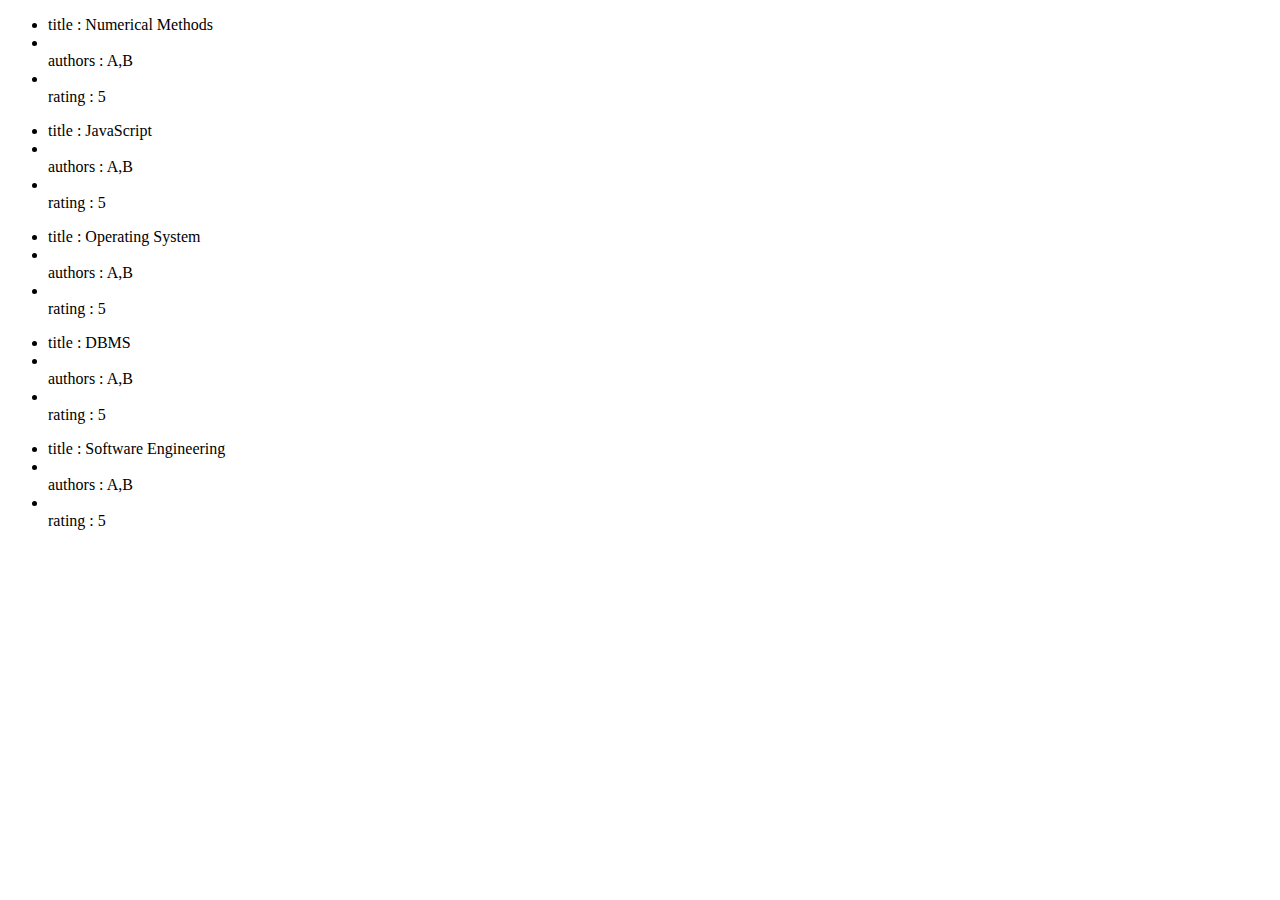
<file: index.html>
<!DOCTYPE html>
<html lang="en">
<head>
    <meta charset="UTF-8">
    <meta http-equiv="X-UA-Compatible" content="IE=edge">
    <meta name="viewport" content="width=device-width, initial-scale=1.0">
    <title>Document</title>
    <!-- <script src="simpleInterest.js"></script> -->
    <!-- <script src="percentage.js"></script> -->
    <!-- <script src="function.js"></script> -->
    <!-- <script src="mathFunction.js"></script> -->
    <!-- <script src="functions.js"></script> -->
    <!-- <script src="array.js"></script> -->
    <!-- <script src="ifStatement.js"></script> -->
    <!-- <script src="testEqual.js"></script> -->
    <!-- <script src="testStrict.js"></script> -->
    <!-- <script src="gulfScore.js"></script> -->
    <!-- <script src="testSwitch.js"></script> -->
    <!-- <script src="object.js"></script> -->
    <!-- <script src="checkProperty.js"></script> -->
    <!-- <script src="arrMultiply.js"></script> -->
    <!-- <script src="lexical.js"></script> -->
    <!-- <script src="arrowFunction.js"></script> -->
    <!-- <script src="stringReverse.js"></script> -->
    <!-- <script src="like.js"></script> -->
    <!-- <script src="dayAndNight.js"></script> -->
    <!-- <script src="function1.js"></script> -->
    <!-- <script src="range.js"></script> -->
    <!-- <script src="foreachLoop.js"></script> -->
    <!-- <script src="object1.js"></script> -->
    <script src="stringTemplates.js"></script>
</head>
<body>
    
</body>
</html>
</file>
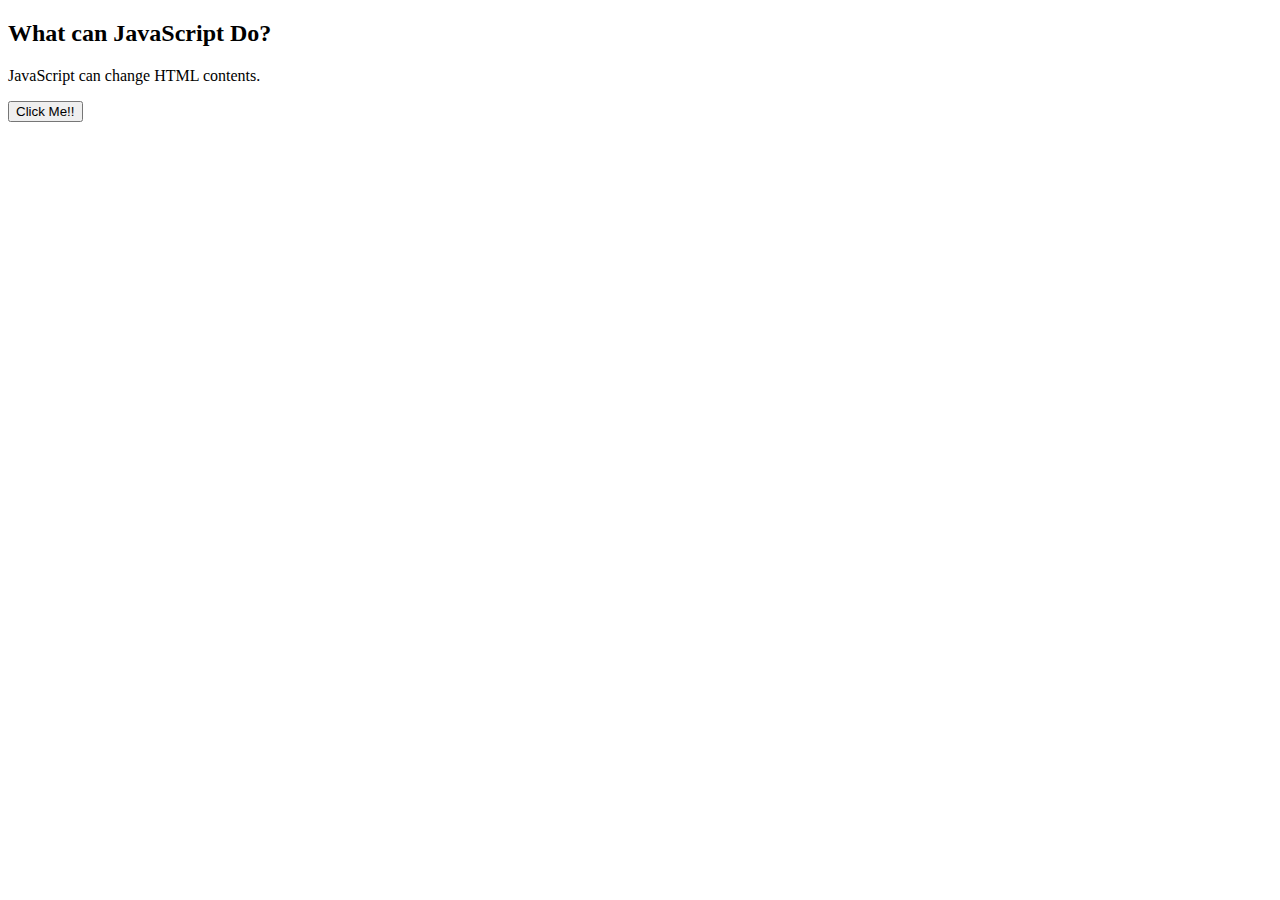
<file: 1_onclick.html>
<!DOCTYPE html>
<html lang="en">
<head>
    <meta charset="UTF-8">
    <meta http-equiv="X-UA-Compatible" content="IE=edge">
    <meta name="viewport" content="width=device-width, initial-scale=1.0">
    <title>Click</title>
</head>
<body>
    <h2>What can JavaScript Do?</h2>
    <p id="demo">JavaScript can change HTML contents.</p>
    <button type="button" onclick="document.getElementById('demo').innerHTML='Hello JavaScript!!'">Click Me!!
     </button>
</body>
</html>
</file>
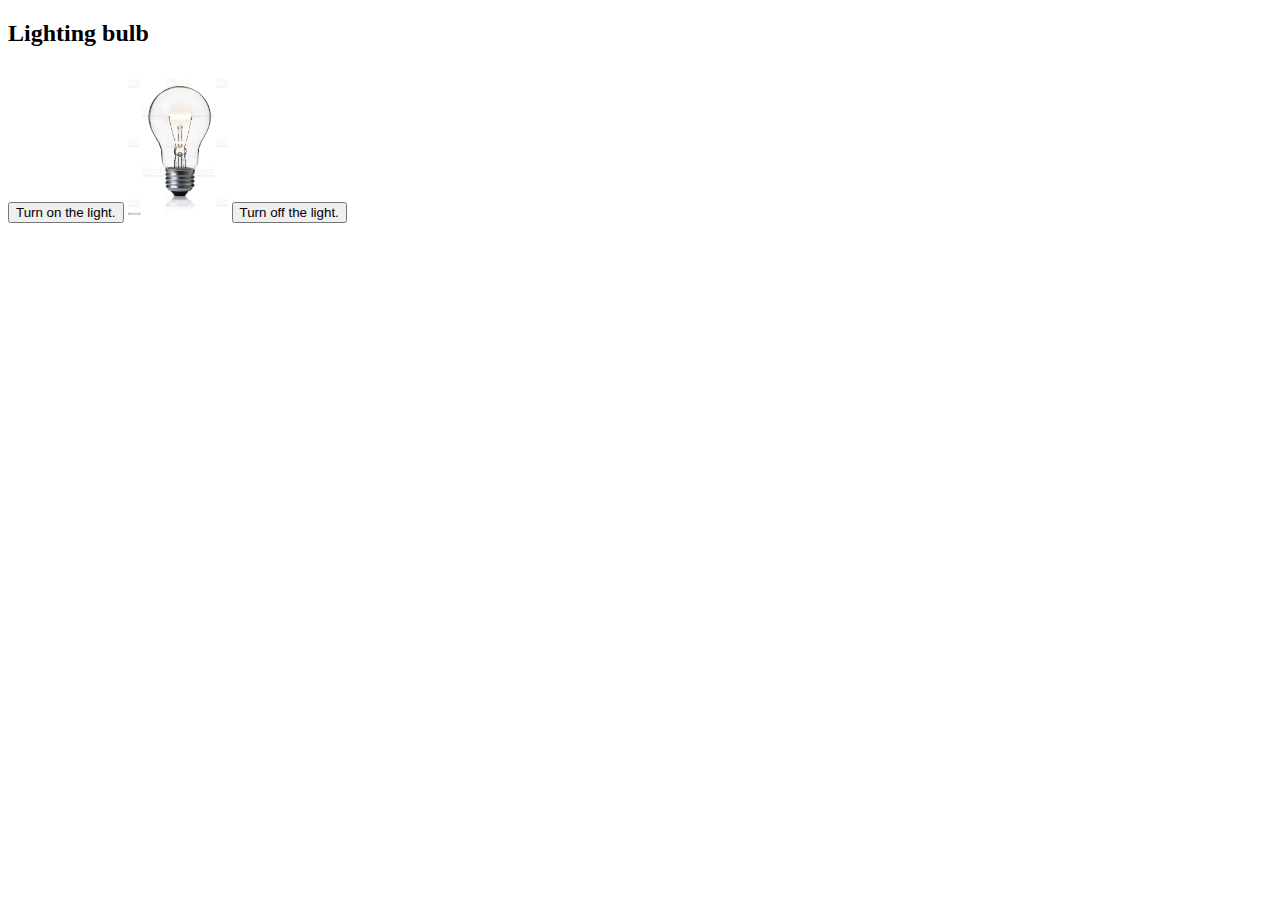
<file: 2_bulb.html>
<!DOCTYPE html>
<html lang="en">
<head>
    <meta charset="UTF-8">
    <meta http-equiv="X-UA-Compatible" content="IE=edge">
    <meta name="viewport" content="width=device-width, initial-scale=1.0">
    <title>Bulb</title>
</head>
<body>
    <h2>Lighting bulb</h2>

    <button onclick="document.getElementById('myImage').src='bulbon.jpg'">Turn on the light.</button>

    <img id="myImage" src="bulboff.jpg" alt="Bulb" style="width: 100px;">
    <button onclick="document.getElementById('myImage').src='bulboff.jpg'">Turn off the light.</button>
</body>
</html>
</file>
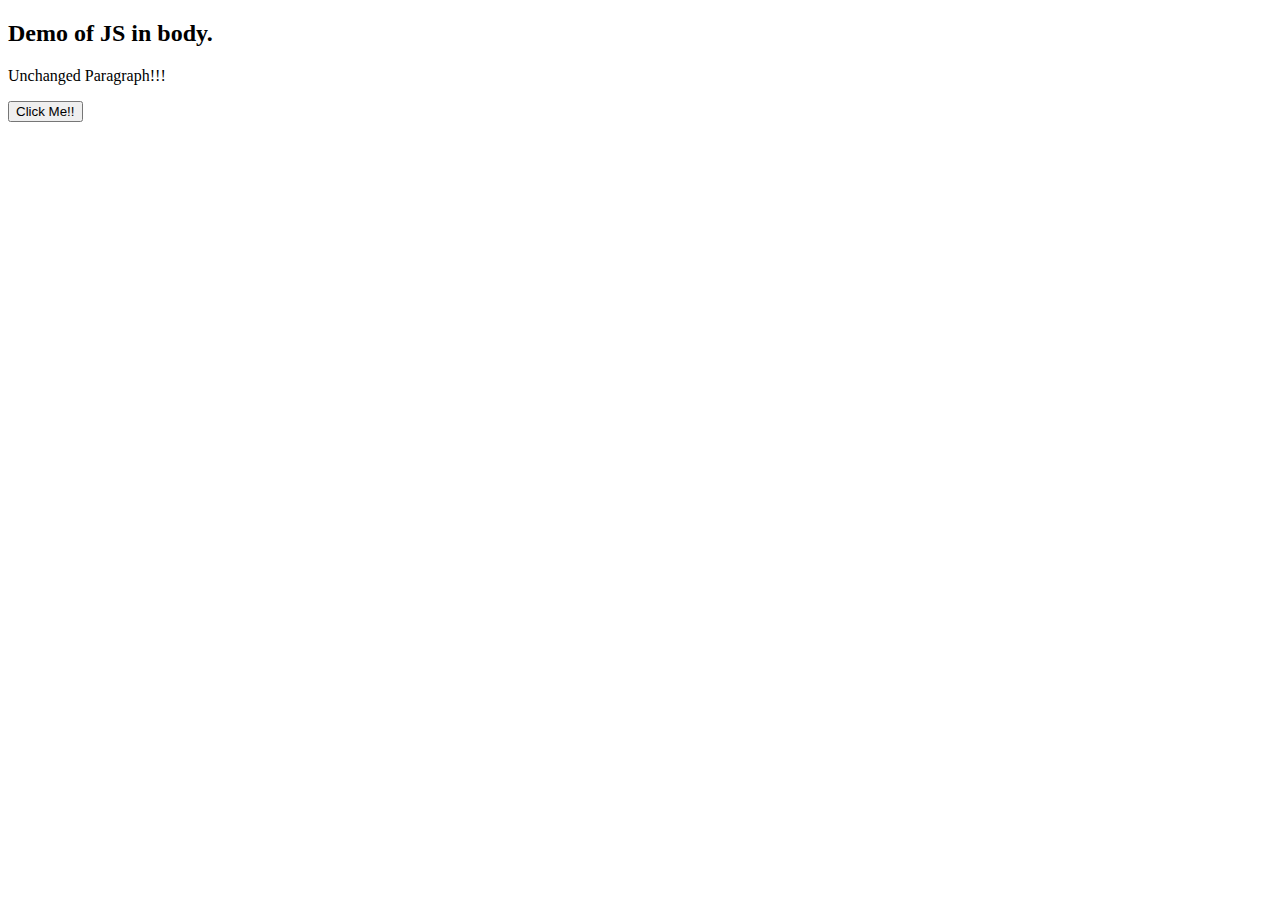
<file: jsInBody.html>
<!DOCTYPE html>
<html lang="en">
<head>
    <meta charset="UTF-8">
    <meta http-equiv="X-UA-Compatible" content="IE=edge">
    <meta name="viewport" content="width=device-width, initial-scale=1.0">
    <title>Document</title>
</head>
<body>
    <h2>Demo of JS in body.</h2>
    <p id="demo">Unchanged Paragraph!!!</p>
    <button type="button" onclick="myFunction()">Click Me!!</button>
    <script>
        function myFunction(){
            document.getElementById('demo').innerHTML="Changed Paragraph!!!";
        }
    </script>
</body>
</html>
</file>
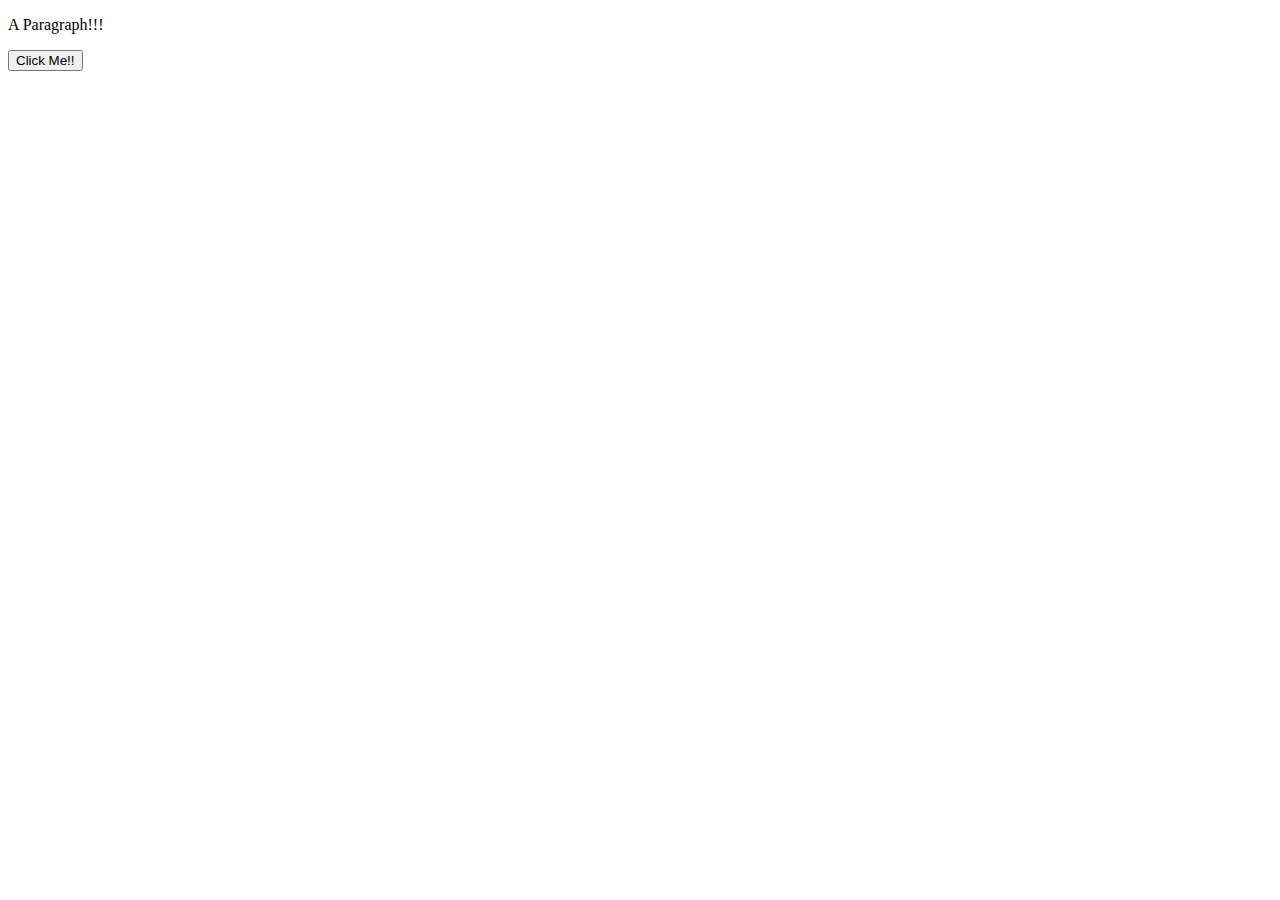
<file: jsInHead.html>
<!DOCTYPE html>
<html lang="en">
<head>
    <meta charset="UTF-8">
    <meta http-equiv="X-UA-Compatible" content="IE=edge">
    <meta name="viewport" content="width=device-width, initial-scale=1.0">
    <title>Document</title>
    <script>
        function myFunction(){
            document.getElementById('demo').innerHTML="Paragraph Changed!!!";
        }
    </script>
</head>
<body>
    <p id="demo">A Paragraph!!!</p>
    <button type="button" onclick="myFunction()">Click Me!!</button>
</body>
</html>
</file>
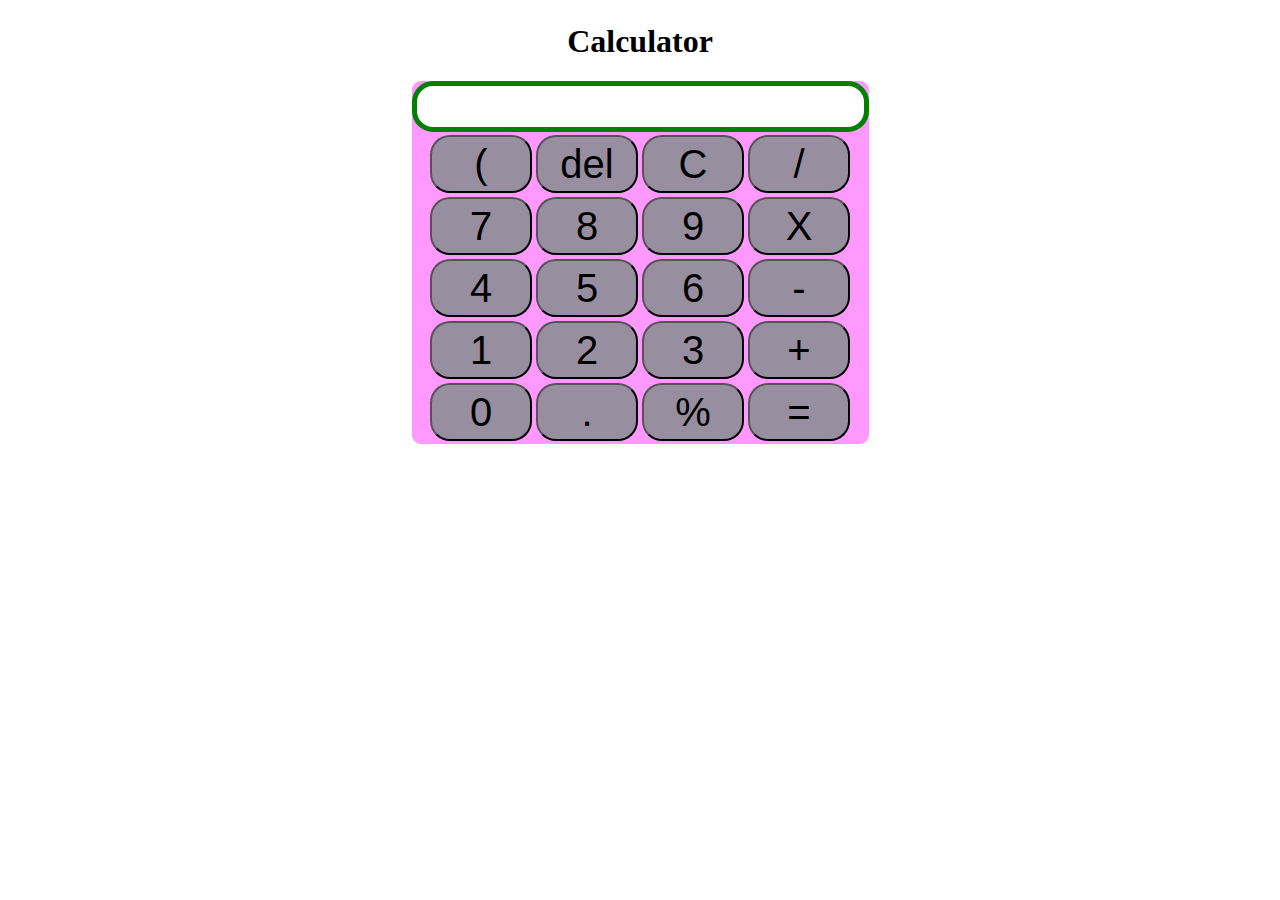
<file: JavaScript Calculator/calculator.html>
<!DOCTYPE html>
<html lang="en">
<head>
    <meta charset="UTF-8">
    <meta http-equiv="X-UA-Compatible" content="IE=edge">
    <meta name="viewport" content="width=device-width, initial-scale=1.0">
    <title>Calculator</title>
    <link rel="stylesheet" href="calculator.css">
</head>
<body>
    <div class="container">
        <h1>Calculator</h1>
        
        <div class="calculator">
            <input type="text" name="screen" id="screen">

            <table>
                <tr>
                    <td><button>(</button></td>
                    <td><button>del</button></td>
                    <td><button>C</button></td>
                    <td><button>/</button></td>
                </tr>
                
                <tr>
                    <td><button>7</button></td>
                    <td><button>8</button></td>
                    <td><button>9</button></td>
                    <td><button>X</button></td>
            </tr>

            <tr>
                <td><button>4</button></td>
                <td><button>5</button></td>
                <td><button>6</button></td>
                <td><button>-</button></td>
            </tr>
            
            <tr>
                <td><button>1</button></td>
                <td><button>2</button></td>
                <td><button>3</button></td>
                <td><button>+</button></td>
            </tr>

            <tr>
                <td><button>0</button></td>
                <td><button>.</button></td>
                <td><button>%</button></td>
                <td><button>=</button></td>
            </tr>
            </table>
        </div>
    </div>
    
    <script src="calculator.js"></script>  
</body>
</html>
</file>
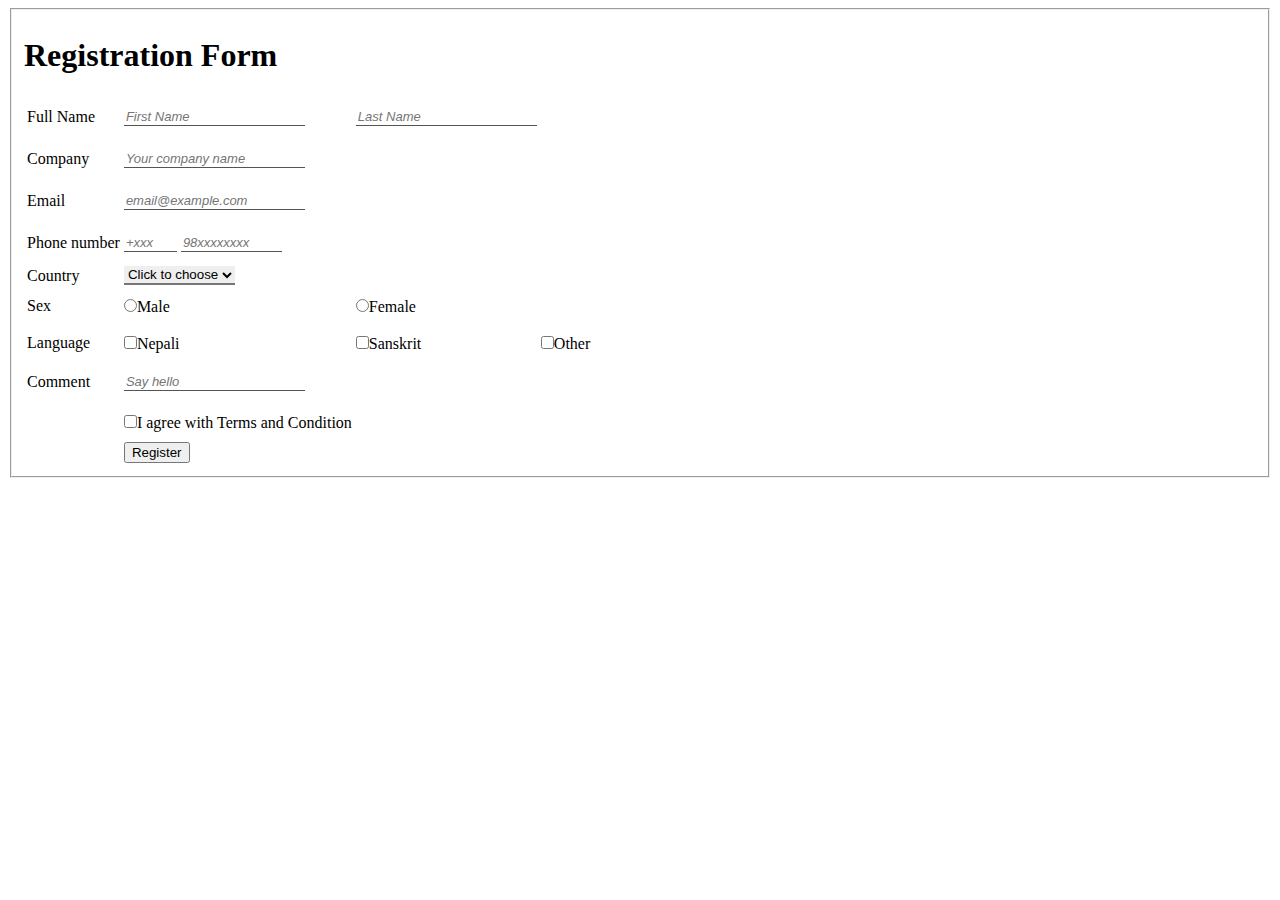
<file: Practice/formValidation.html>
<!DOCTYPE html>
<html lang="en">
<head>
    <meta charset="UTF-8">
    <meta http-equiv="X-UA-Compatible" content="IE=edge">
    <meta name="viewport" content="width=device-width, initial-scale=1.0">
    <title>Form</title>
    <link rel="stylesheet" href="formValidation.css">
</head>
<body>
    <fieldset>
    <h1>Registration Form</h1>
    <div class="container">

            <form action="">
                <div class="form">
                    <table>
                        <tr>
                            <td><label for="fullname">Full Name</label></td>
                            <td><input type="text" name="firstname"  placeholder="First Name"></td>
                            <td><input type="text" name="lastname"  placeholder="Last Name"></td>
                        </tr>
                        <tr>

                            <td><label for="company">Company</label></td>
                            <td><input type="text" name="company" id="" placeholder="Your company name"></td>
                        </tr>
                <tr>

                    <td><label for="email">Email</label></td>
                    <td><input type="email" name="email" id="" placeholder="email@example.com"></td>
                    <tr>

                        <td><label for="phonenumber">Phone number</label></td>
                        <td><input type="text" name="phonenumber" id="" size="4" maxlength="4" placeholder="+xxx">
                        <input type="text" name="phonenumber" id="" size="10" maxlength="10" placeholder="98xxxxxxxx"></td>
                    </tr>
                        <tr>

                            <td><label for="country">Country</label></td>
                            <td><select name="country" id="">
                                <option value="" disabled selected>Click to choose</option>
                                <option value="nepal">Nepal</option>
                                <option value="usa">USA</option>
                                <option value="uk">UK</option>
                                <option value="australia">Australia</option>
                            </select></td>
                        </tr>
                            <tr>

                                <td><label for="sex">Sex</label></td>
                                <td><input type="radio" name="sex" id="">Male</td>
                                <td><input type="radio" name="sex" id="">Female </td>
                            </tr>
                                <tr>

                                    <td><label for="language">Language</label></td>
                                    <td><input type="checkbox" name="nepali" value="nepali" id="">Nepali</td>
                                    <td><input type="checkbox" name="sanskrit" value="sanskrit" id="">Sanskrit</td>
                                    <td><input type="checkbox" name="other" value="other" id="">Other </td>
                                </tr>
                                    <tr>

                                        <td><label for="comment">Comment</label></td>
                                        <td><input type="textarea" name="comment" id="" placeholder="Say hello"></td>
                                    </tr>
                                        <tr>
                                            <td></td>
                                            <td><input type="checkbox" name="" id="">I agree with Terms and Condition </td>
                                        </tr>
                                            <tr>
                                                <td></td>
                                            <td><button type="submit">Register</button></td>
                                            
                                        </tr>
            </div>
        </table>
        </form>
    </div>
</fieldset>
</body>
</html>
</file>
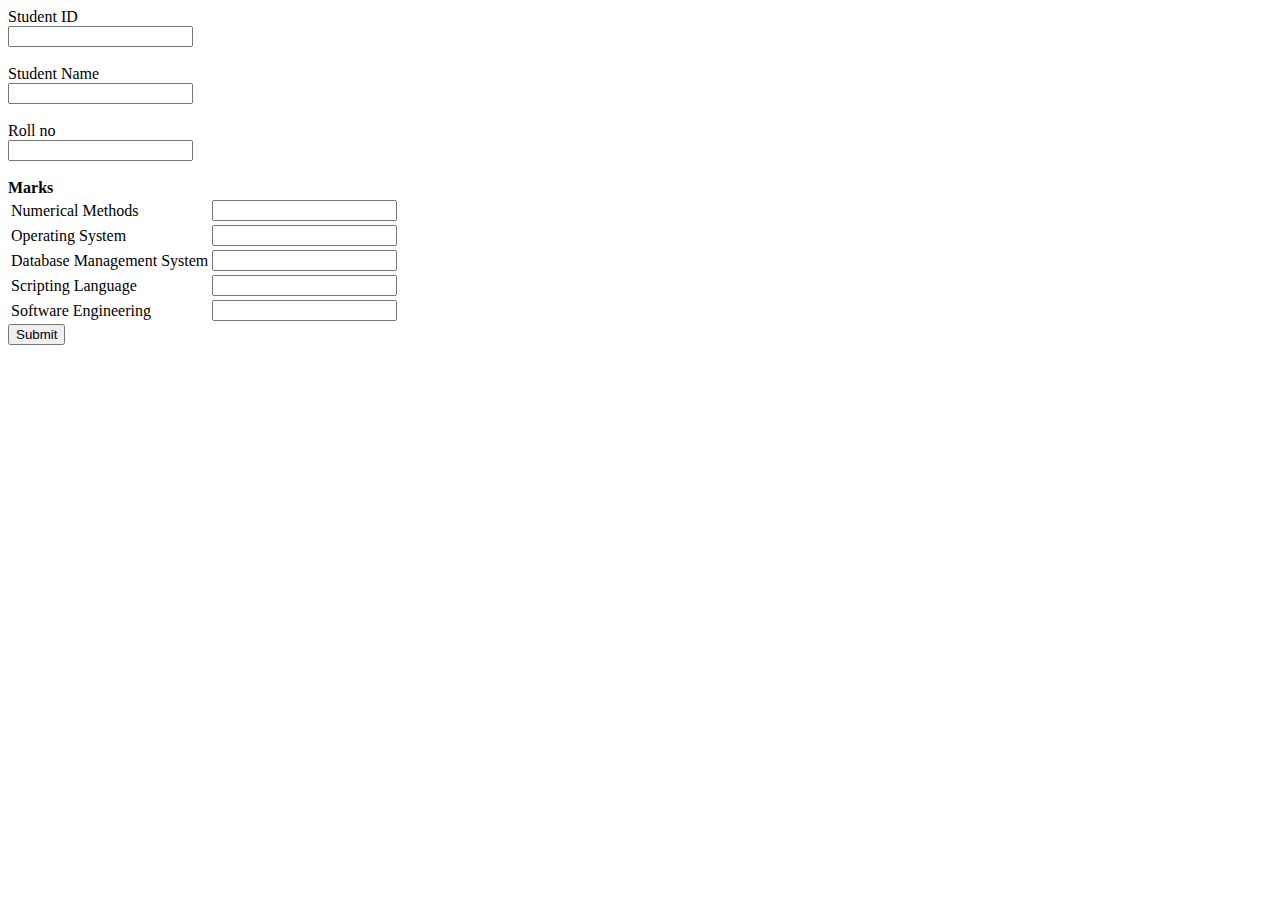
<file: Practice/studentForm.html>
<!DOCTYPE html>
<html lang="en">
<head>
    <meta charset="UTF-8">
    <meta http-equiv="X-UA-Compatible" content="IE=edge">
    <meta name="viewport" content="width=device-width, initial-scale=1.0">
    <title>Student Form</title>
</head>
<body>
    <div class="container">
        <form action="studentForm.php" method="post">
            <label for="id">Student ID</label><br>
            <input type="text" name="id" id=""><br><br>

            <label for="studentname">Student Name</label><br>
            <input type="text" name="studentname" id=""><br><br>

            <label for="rollno">Roll no</label><br>
            <input type="text" name="rollno" id=""><br><br>

            <label for="marks"><strong>Marks</strong></label><br>
            <table>
                <tr>
                    <td><label for="nm">Numerical Methods</label></td>
                    <td><input type="text" name="nm" id=""></td>
                </tr>
                
                <tr>

                    <td><label for="os">Operating System</label></td>
                    <td><input type="text" name="os" id=""></td>
                </tr>
                <tr>

                    <td><label for="dbms">Database Management System</label></td>
                    <td><input type="text" name="dbms" id=""></td>
                </tr>
                <tr>
                    <td><label for="sl">Scripting Language</label></td>    
                    <td><input type="text" name="sl" id=""></td>
                </tr>
                    <tr>

                        <td><label for="se">Software Engineering</label></td>
                        <td><input type="text" name="se" id=""></td>
                    </tr>
                
            </table>

            <button type="submit">Submit</button>
        </form>
    </div>
</body>
</html>
</file>
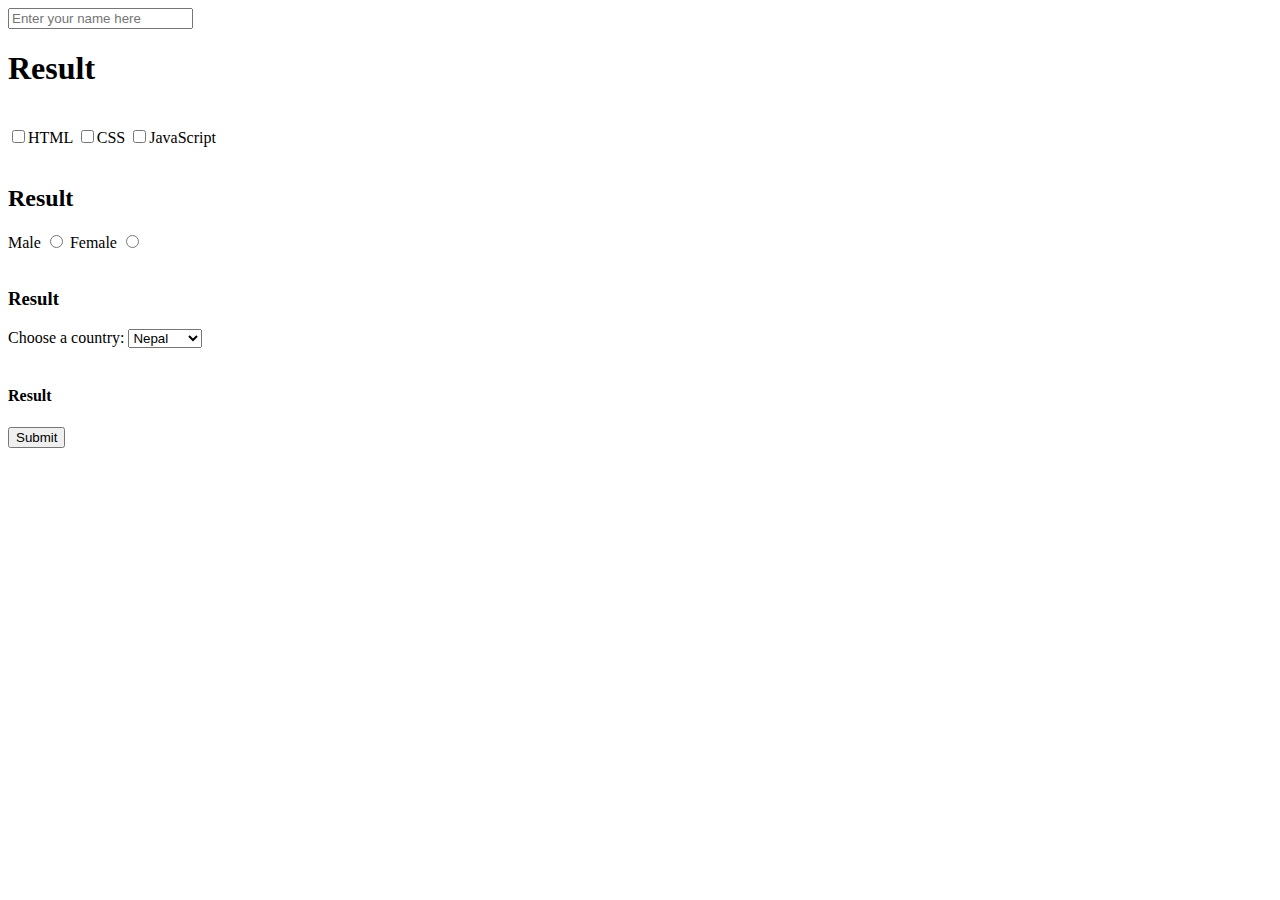
<file: Todo List/form.html>
<!DOCTYPE html>
<html lang="en">
<head>
    <meta charset="UTF-8">
    <meta http-equiv="X-UA-Compatible" content="IE=edge">
    <meta name="viewport" content="width=device-width, initial-scale=1.0">
    <title>Form</title>
</head>
<body>
    <div class="container">
        <form action="">
            <div class="fields">
                <input type="text" placeholder="Enter your name here">
                <h1>Result</h1> <br>
            </div>

            <div class="fields">
                <label for="html"><input type="checkbox" id="HTML" name="language">HTML</label>
                <label for="css"><input type="checkbox" id="css" name="language">CSS</label>
                <label for="javascript"><input type="checkbox" id="javascript" name="language">JavaScript</label>
                <br><br>
                <h2>Result</h2>
            </div>

            <div class="field">
                <label for="male">Male</label>
                <input type="radio" name="gender" id="male" value="male">
                <label for="female">Female</label>
                <input type="radio" name="gender" id="female" value="female"><br><br>
                <h3>Result</h3>
            </div>

            <div class="field">
                <label for="country">Choose a country:</label>
                <select name="country" id="country">
                    <option value="nep">Nepal</option>
                    <option value="usa">USA</option>
                    <option value="aus">Australia</option>
                </select><br><br>
                <h4>Result</h4>
            </div>
        </form>
        <button id="btn">Submit</button>
    </div>
    <script src="form.js"></script>
</body>
</html>
</file>
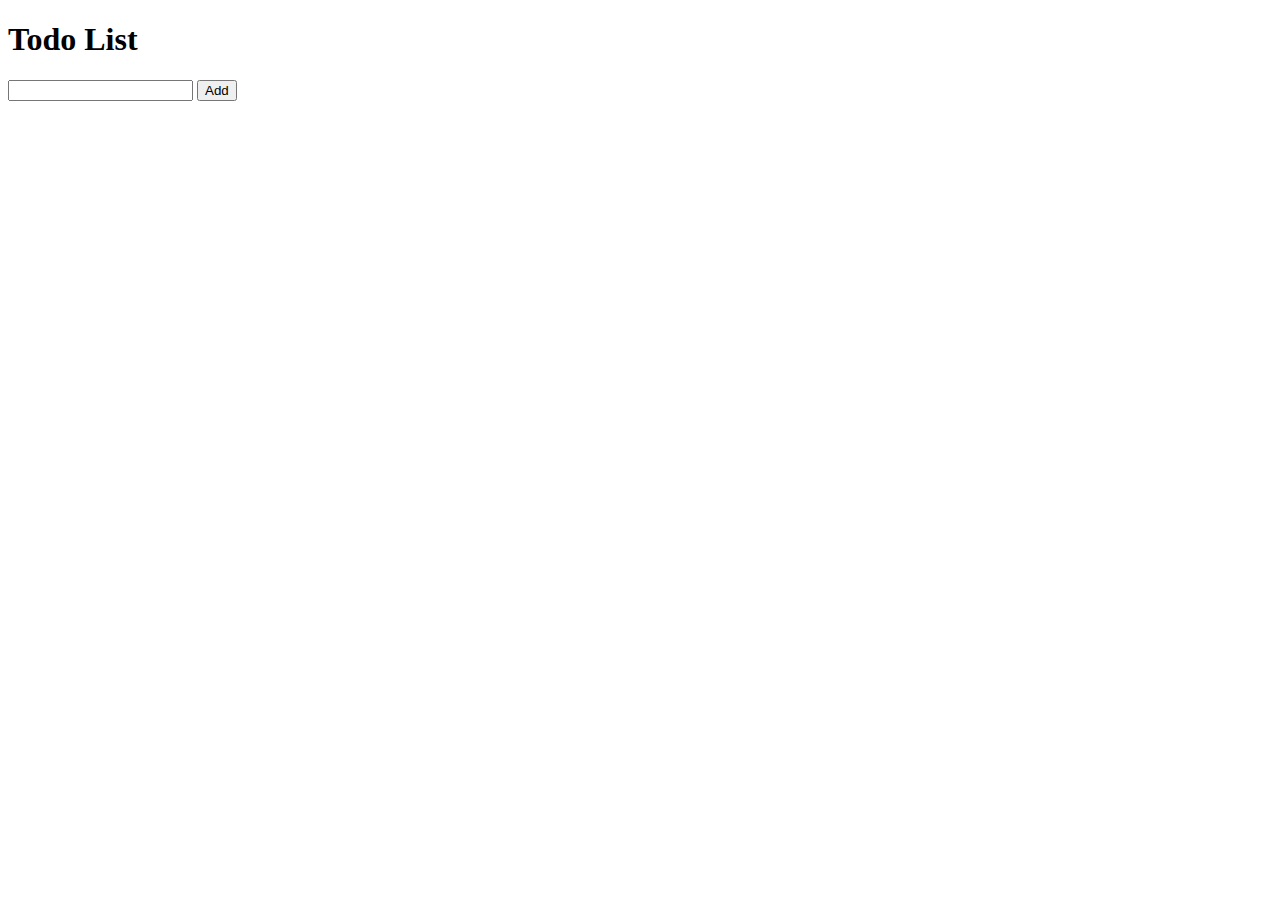
<file: Todo List/todo.html>
<!DOCTYPE html>
<html lang="en">
<head>
    <meta charset="UTF-8">
    <meta http-equiv="X-UA-Compatible" content="IE=edge">
    <meta name="viewport" content="width=device-width, initial-scale=1.0">
    <title>Document</title>
</head>
<body>
    <div class="container">
        <h1>Todo List</h1>
        <form action="" id="form">
            <input type="text" name="input" id="input">
            <button id="btn submit">Add</button>
        </form>

        <ul id="list">
            <span id="error"></span>
            <!-- <li class="list-item" ><button id="delete">Delete</button></li> -->
        </ul>
    </div>
    <script src="todo.js"></script>
</body>
</html>
</file>
<file: JavaScript Calculator/calculator.css>
.container {
  text-align: center;
  margin-top: 23px;
}
table {
  margin: auto;
}

input {
  font-size: 34px;
  margin: auto;
  border: 5px solid green;
  border-radius: 21px;
}
button {
  border-radius: 20px;
  font-size: 40px;
  background: #978fa0;
  width: 102px;
  height: 58px;
}
.calculator {
  background-color: #f9f;
  border-radius: 9px;
  display: inline-block;
}
</file>
<file: Practice/formValidation.css>
input{
    outline: 0;
    border-width: 0 0 1px;
    border-color: black;
    margin: 10px 0;
    min-width: fit-content;
    /* display: flex; */
}

input:focus{
    border-width: 0 0 2px;
    border-color: skyblue; 
}
::placeholder{
    font-size: small;
    font-style: italic;
}
form{
    font-family: 'Times New Roman', Times, serif;
}
.form{
    line-height: 10px;
}

select {
    outline: 0;
    border-width: 0 0 2px;
   }
</file>
